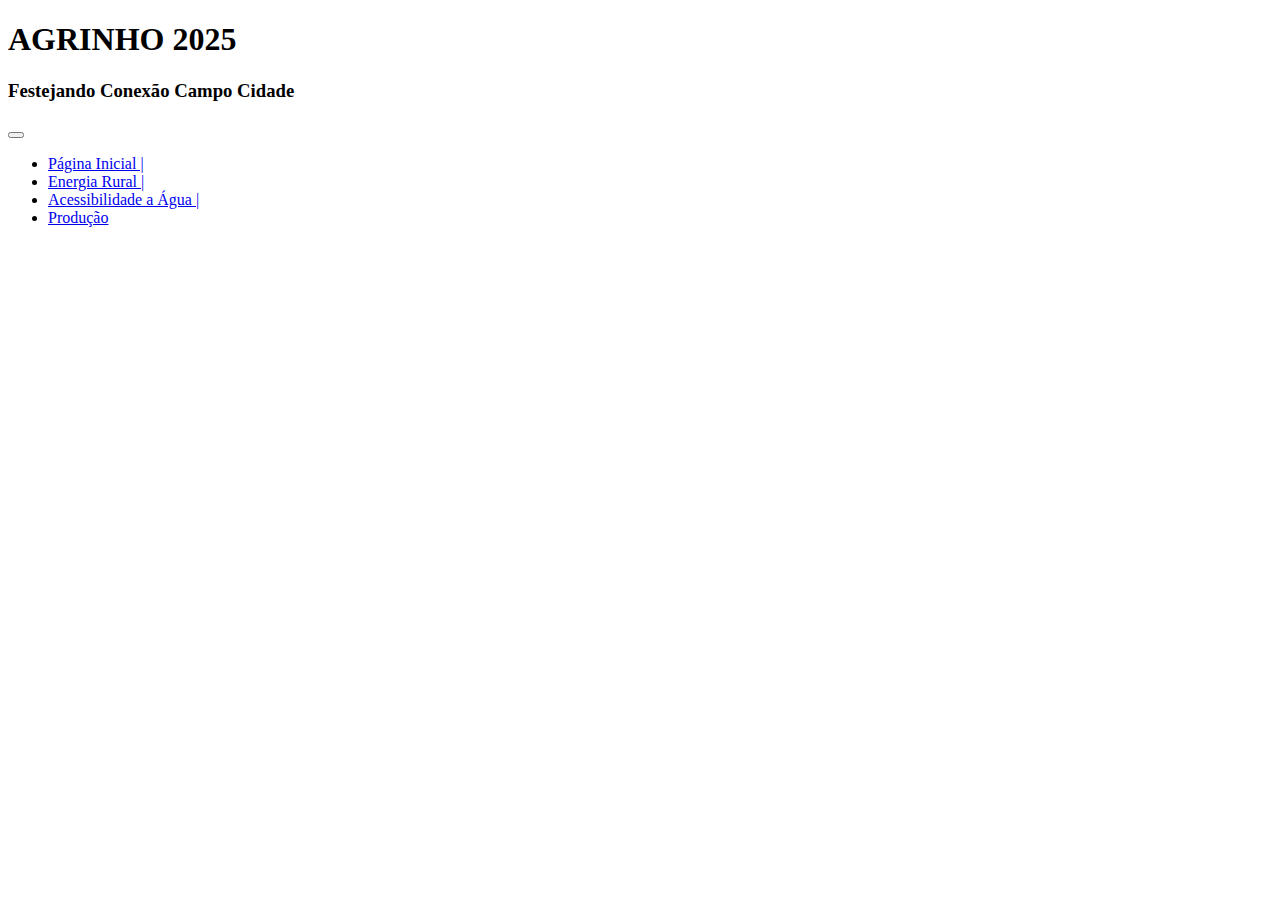
<file: site/site-agrinho-main/agua.html>
<!DOCTYPE html>
<html lang="en">
<head>
    <meta charset="UTF-8">
    <meta name="viewport" content="width=device-width, initial-scale=1.0">
    <title>Document</title>
</head>
<body>
 <!--Apresentação do tema-->
 <section class="cabecalho">
    <h1>AGRINHO 2025</h1>
    <h3>Festejando Conexão Campo Cidade</h3>
</section>

<!--cabeçalho do site-->
<nav class="navbar navbar-expand-lg bg-success">
    <div class="container-fluid ">
        <button class="navbar-toggler" type="button" data-bs-toggle="collapse" data-bs-target="#navbarNav"
            aria-controls="navbarNav" aria-expanded="false" aria-label="Toggle navigation">
            <span class="navbar-toggler-icon"></span>
        </button>
        <div class="collapse navbar-collapse justify-content-center" id="navbarNav">
            <ul class="navbar-nav">
                <li class="nav-item">
                    <a class="nav-link active text-white" aria-current="page" href="index.html">Página Inicial |</a>
                </li>
                <li class="nav-item">
                    <a class="nav-link text-white" href="energia.html">Energia Rural |</a>
                </li>
                <li class="nav-item">
                    <a class="nav-link text-white" href="agua.html">Acessibilidade a Água |</a>
                </li>
                <li class="nav-item">
                    <a class="nav-link text-white" href="producao.html">Produção</a>
                </li>
            </ul>
        </div>
    </div>
</nav>
</body>
</html>
</file>
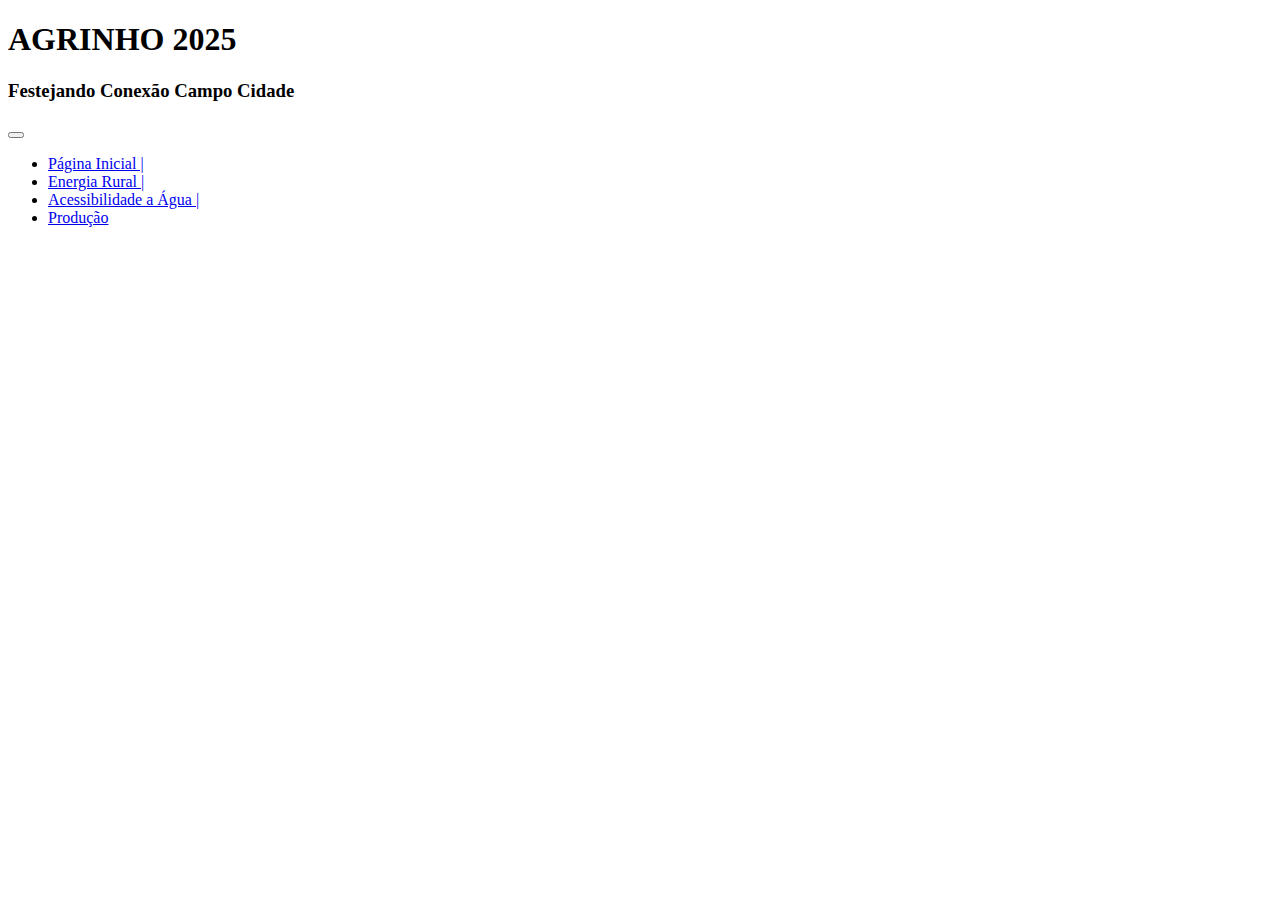
<file: site/site-agrinho-main/energia.html>
<!DOCTYPE html>
<html lang="en">
<head>
    <meta charset="UTF-8">
    <meta name="viewport" content="width=device-width, initial-scale=1.0">
    <title>Document</title>
</head>
<body>
    <!--Apresentação do tema-->
    <section class="cabecalho">
        <h1>AGRINHO 2025</h1>
        <h3>Festejando Conexão Campo Cidade</h3>
    </section>

    <!--cabeçalho do site-->
    <nav class="navbar navbar-expand-lg bg-success">
        <div class="container-fluid ">
            <button class="navbar-toggler" type="button" data-bs-toggle="collapse" data-bs-target="#navbarNav"
                aria-controls="navbarNav" aria-expanded="false" aria-label="Toggle navigation">
                <span class="navbar-toggler-icon"></span>
            </button>
            <div class="collapse navbar-collapse justify-content-center" id="navbarNav">
                <ul class="navbar-nav">
                    <li class="nav-item">
                        <a class="nav-link active text-white" aria-current="page" href="index.html">Página Inicial |</a>
                    </li>
                    <li class="nav-item">
                        <a class="nav-link text-white" href="energia.html">Energia Rural |</a>
                    </li>
                    <li class="nav-item">
                        <a class="nav-link text-white" href="agua.html">Acessibilidade a Água |</a>
                    </li>
                    <li class="nav-item">
                        <a class="nav-link text-white" href="producao.html">Produção</a>
                    </li>
                </ul>
            </div>
        </div>
    </nav>
</body>
</html>
</file>
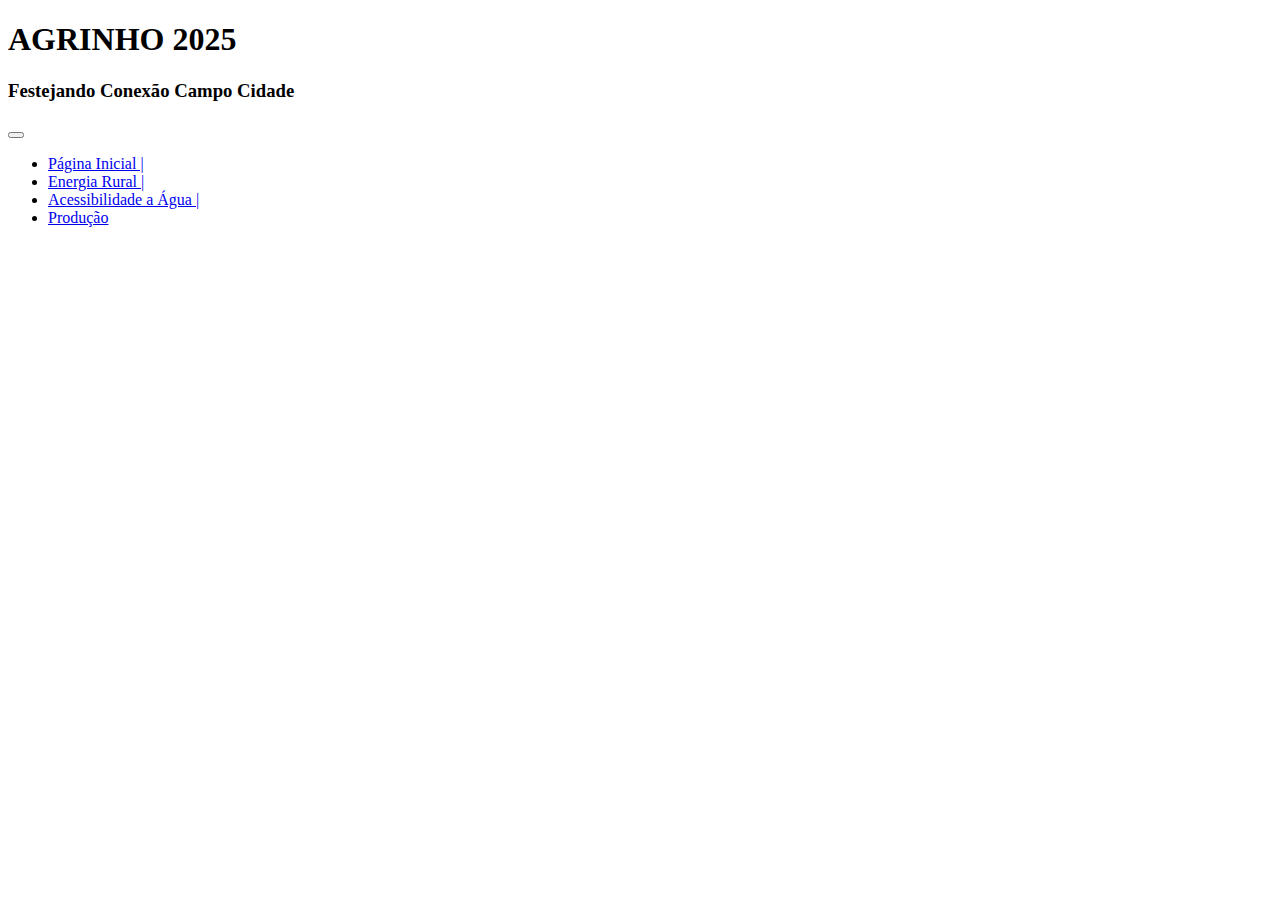
<file: site/site-agrinho-main/producao.html>
<!DOCTYPE html>
<html lang="en">
<head>
    <meta charset="UTF-8">
    <meta name="viewport" content="width=device-width, initial-scale=1.0">
    <title>Document</title>
</head>
<body>
   <!--Apresentação do tema-->
   <section class="cabecalho">
    <h1>AGRINHO 2025</h1>
    <h3>Festejando Conexão Campo Cidade</h3>
</section>

<!--cabeçalho do site-->
<nav class="navbar navbar-expand-lg bg-success">
    <div class="container-fluid ">
        <button class="navbar-toggler" type="button" data-bs-toggle="collapse" data-bs-target="#navbarNav"
            aria-controls="navbarNav" aria-expanded="false" aria-label="Toggle navigation">
            <span class="navbar-toggler-icon"></span>
        </button>
        <div class="collapse navbar-collapse justify-content-center" id="navbarNav">
            <ul class="navbar-nav">
                <li class="nav-item">
                    <a class="nav-link active text-white" aria-current="page" href="index.html">Página Inicial |</a>
                </li>
                <li class="nav-item">
                    <a class="nav-link text-white" href="energia.html">Energia Rural |</a>
                </li>
                <li class="nav-item">
                    <a class="nav-link text-white" href="agua.html">Acessibilidade a Água |</a>
                </li>
                <li class="nav-item">
                    <a class="nav-link text-white" href="producao.html">Produção</a>
                </li>
            </ul>
        </div>
    </div>
</nav>
</body>
</html>
</file>
